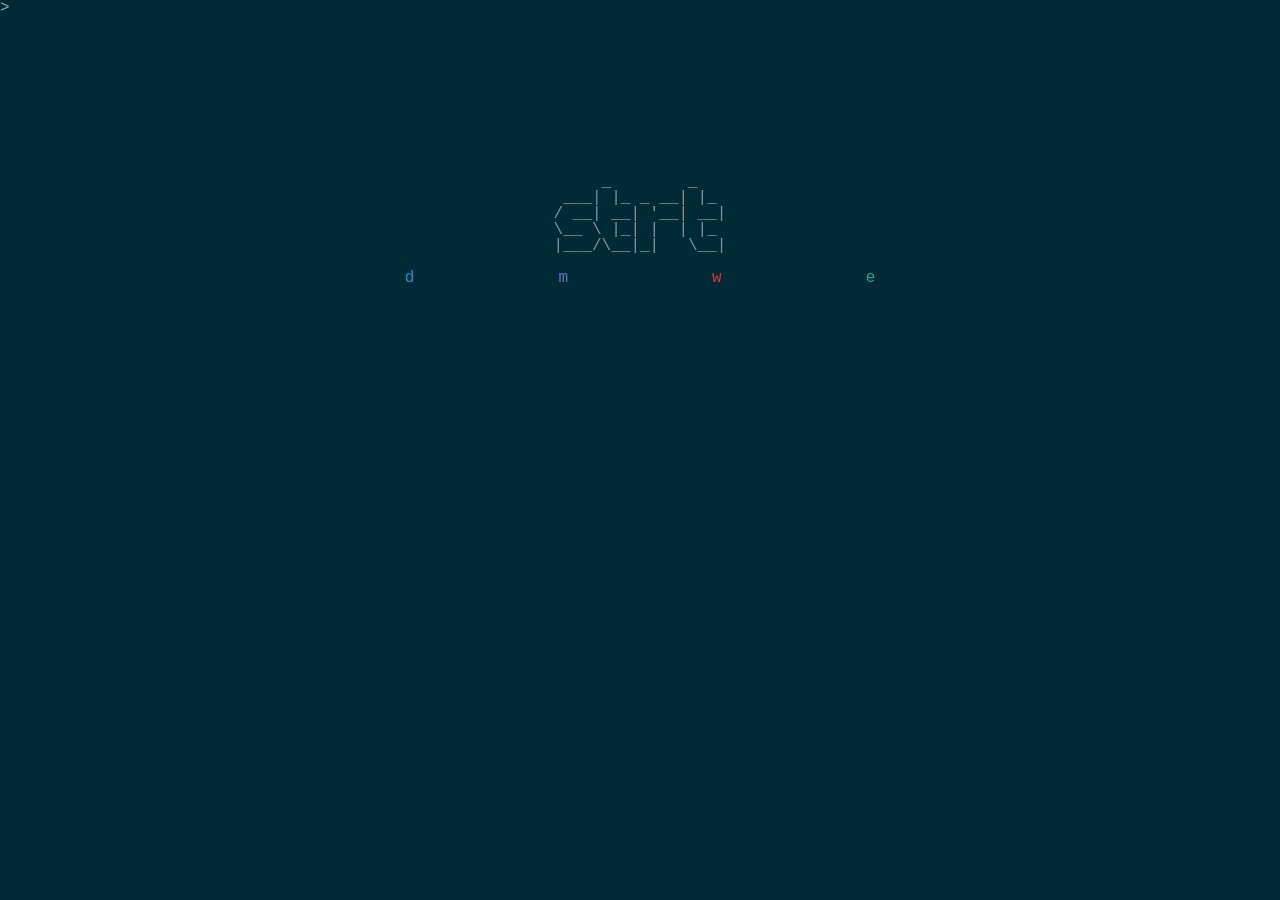
<file: index.html>
<!DOCTYPE html>
<html lang="en">

<head>
    <meta charset="UTF-8">
    <meta name="viewport" content="width=device-width, initial-scale=1.0">
    <meta http-equiv="X-UA-Compatible" content="ie=edge">
    <link rel="stylesheet" href="https://maxcdn.bootstrapcdn.com/bootstrap/4.0.0-alpha.6/css/bootstrap.min.css" integrity="sha384-rwoIResjU2yc3z8GV/NPeZWAv56rSmLldC3R/AZzGRnGxQQKnKkoFVhFQhNUwEyJ" crossorigin="anonymous">
    <link rel="stylesheet" href="style.css">
    <script src="https://ajax.googleapis.com/ajax/libs/jquery/3.4.1/jquery.min.js"></script>
    <script src="platform.js"></script>
    <script src="scripts.js"></script>
    <title>strt</title>
</head>

<body scroll="no" style="overflow:hidden;">
    <div>
        <div style="height:15vh;float:left;">
            <p style="color:#93a1a1;">></p>
            <input type="text" id="trmnl" onkeypress="if(event.keyCode==13)terminal(event);" name="q" autocomplete="off" autofocus />
            <script>
                setInterval(trmnlFocus, 50)
            </script>
            <p id="helpmenu" style="display:none">
                [category] expand/collapse category<br>[category][tag] go to site<br>/[search] search ecosia<br>=[search] search wolframalpha<br>
                ,[site] go to site<br>+[category] [tag] [name] [url] add site<br>-[category][tag] remove site<br>$ show info<br>* reset to default
            </p>
        </div>
        <div style="height:15vh;">
            <p id="clock" align="right" style="margin-bottom:1em;cursor:default;display:none;"></p>
            <p id="sysinfo" align="right" style="cursor:default;display:none;"></p>
        </div>
    </div>
    <div class="d-flex justify-content-center align-items-end" style="height:15vh;">
        <br>
        <p style="white-space:pre;line-height:16px;cursor:default;">
     _        _   
 ___| |_ _ __| |_ 
/ __| __| '__| __|
\__ \ |_| |  | |_ 
|___/\__|_|   \__|

</p><br>
    </div>
    <div style="height:70vh;" class="d-flex justify-content-center align-items-start">
        <div style="width:15ch;"></div>
        <div id="catmenu" class="catholder"></div>
        <script>
            menuBuilder(true, false)
        </script>
    </div>
</body>

</html>
</file>
<file: style.css>
/*
SOLARIZED HEX     16/8 TERMCOL  XTERM/HEX   L*A*B      RGB         HSB
--------- ------- ---- -------  ----------- ---------- ----------- -----------
base03    #002b36  8/4 brblack  234 #1c1c1c 15 -12 -12   0  43  54 193 100  21
base02    #073642  0/4 black    235 #262626 20 -12 -12   7  54  66 192  90  26
base01    #586e75 10/7 brgreen  240 #585858 45 -07 -07  88 110 117 194  25  46
base00    #657b83 11/7 bryellow 241 #626262 50 -07 -07 101 123 131 195  23  51
base0     #839496 12/6 brblue   244 #808080 60 -06 -03 131 148 150 186  13  59
base1     #93a1a1 14/4 brcyan   245 #8a8a8a 65 -05 -02 147 161 161 180   9  63
base2     #eee8d5  7/7 white    254 #e4e4e4 92 -00  10 238 232 213  44  11  93
base3     #fdf6e3 15/7 brwhite  230 #ffffd7 97  00  10 253 246 227  44  10  9
yellow    #b58900  3/3 yellow   136 #af8700 60  10  65 181 137   0  45 100  71
orange    #cb4b16  9/3 brred    166 #d75f00 50  50  55 203  75  22  18  89  80
red       #dc322f  1/1 red      160 #d70000 50  65  45 220  50  47   1  79  86
magenta   #d33682  5/5 magenta  125 #af005f 50  65 -05 211  54 130 331  74  83
violet    #6c71c4 13/5 brmagenta 61 #5f5faf 50  15 -45 108 113 196 237  45  77
blue      #268bd2  4/4 blue      33 #0087ff 55 -10 -45  38 139 210 205  82  82
cyan      #2aa198  6/6 cyan      37 #00afaf 60 -35 -05  42 161 152 175  74  63
green     #859900  2/2 green     64 #5f8700 60 -20  65 133 153   0  68 100  60

base0: body
base01: comments
base02: background highlights
base03: background
*/

body {
    background-color: #002b36;
    color: #839496;
    font-family: Fantasque Sans Mono, 'Courier New', Courier, monospace;
    font-size: 16px;
    line-height: 16px;
    -webkit-touch-callout: none;
    -webkit-user-select: none;
    -khtml-user-select: none;
    -moz-user-select: none;
    -ms-user-select: none;
    user-select: none;
}

input {
    background-color: transparent;
    color: #93a1a1;
    font-family: Fantasque Sans Mono, 'Courier New', Courier, monospace;
    font-size: 16px;
    width: 50vw;
    height: 16px;
    border: 0px;
    position: absolute;
    left: 2ch;
    top: 0px;
    outline: none;
}

a {
    color: inherit;
    word-wrap: break-word;
}

a:hover {
    color: inherit;
}

p {
    margin-bottom: 0em;
    cursor: pointer;
}

.catholder {
    max-width: 140ch;
    width: 70vw;
    display: flex;
    flex-wrap: wrap;
    justify-content: center;
    align-content: center;
    align-items: flex-start;
    align-content: flex-start;
}

.cat {
    flex: 0 0 16ch;
    justify-content: left;
    max-width: 16ch;
}
</file>
